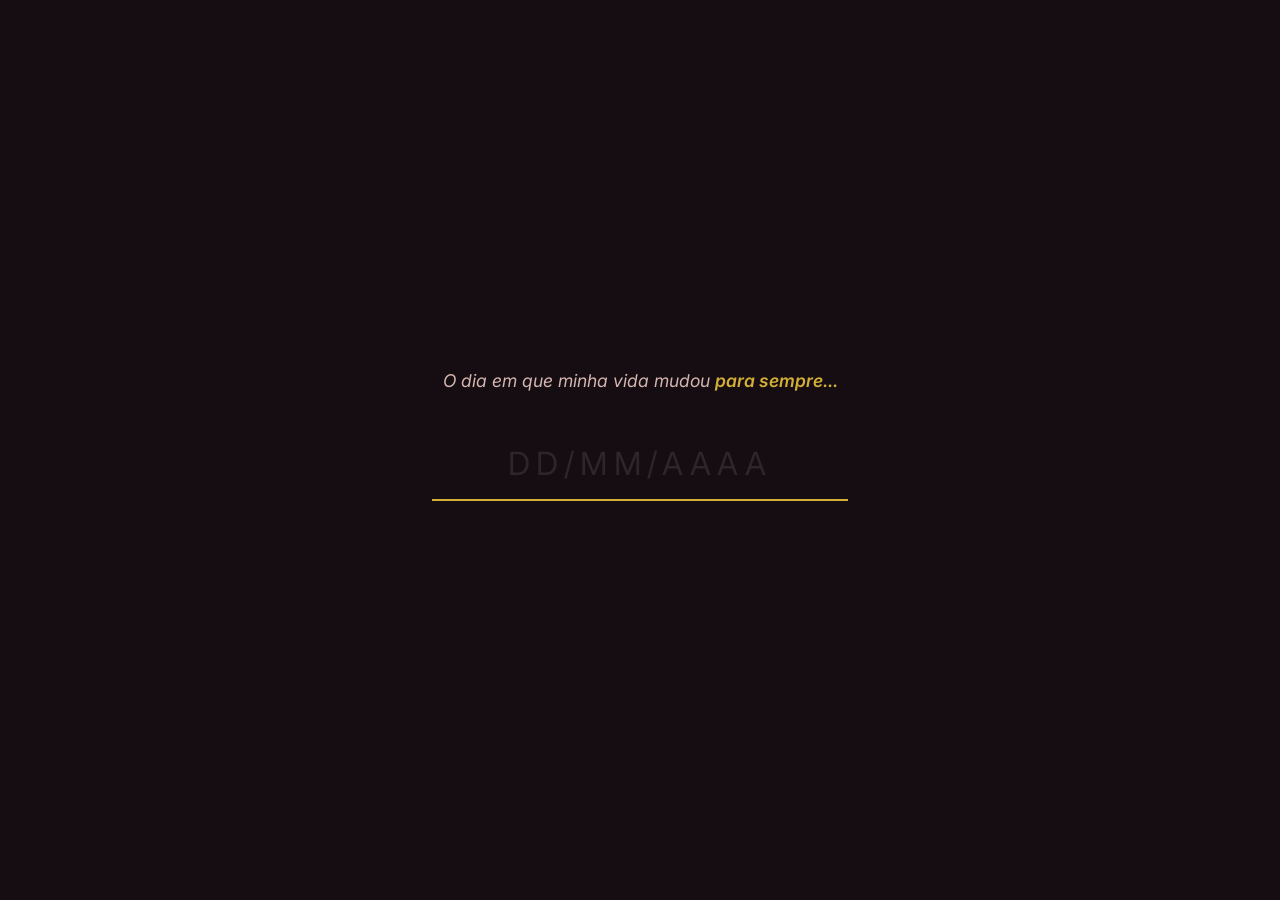
<file: isabella/index.html>
<!DOCTYPE html>
<html lang="pt-BR">

<head>
    <meta charset="UTF-8">
    <meta name="viewport" content="width=device-width, initial-scale=1.0">
    <title>Para Isabella</title>
    <link rel="icon" href="data:image/svg+xml,<svg xmlns='http://www.w3.org/2000/svg' viewBox='0 0 24 24' fill='white'><path d='M12 21.35l-1.45-1.32C5.4 15.36 2 12.28 2 8.5 2 5.42 4.42 3 7.5 3c1.74 0 3.41.81 4.5 2.09C13.09 3.81 14.76 3 16.5 3 19.58 3 22 5.42 22 8.5c0 3.78-3.4 6.86-8.55 11.54L12 21.35z'/></svg>">
    
    <!-- Fonts -->
    <link rel="preconnect" href="https://fonts.googleapis.com">
    <link rel="preconnect" href="https://fonts.gstatic.com" crossorigin>
    <link
        href="https://fonts.googleapis.com/css2?family=Inter:wght@300;400;500;600&family=Playfair+Display:ital,wght@0,400;0,600;1,400&display=swap"
        rel="stylesheet">

    <!-- CSS -->
    <link rel="stylesheet" href="css/main.css">
    <link rel="stylesheet" href="css/background.css">
    <link rel="stylesheet" href="css/lockscreen.css">
    <link rel="stylesheet" href="css/sections.css">
    <link rel="stylesheet" href="css/audio.css">
    <link rel="stylesheet" href="css/timeline.css">
</head>

<body>
    <!-- Áudio de Fundo Global -->
    <audio id="bg-music" src="assets/audio/Coisas De Quem Ama - Jorge & Mateus.mp3" preload="auto"></audio>

    <!-- Áudio Auxiliar (Para os trechos do Spotify) -->
    <audio id="card-music" src="" preload="auto"></audio>

    <!-- Global Music Player -->
    <div id="global-player" class="hidden">
        <div class="player-info">
            <div class="player-cover" id="cover-art"></div>
            <div class="player-text">
                <div class="player-title-wrap">
                    <div class="player-title" id="track-title">Carregando...</div>
                </div>
                <div class="player-artist-wrap">
                    <div class="player-artist" id="track-artist"></div>
                </div>
            </div>
        </div>
        <div class="player-controls">
            <button id="btn-prev" class="player-btn">
                <svg width="24" height="24" viewBox="0 0 24 24" fill="none" stroke="currentColor" stroke-width="2"
                    stroke-linecap="round" stroke-linejoin="round">
                    <polygon points="19 20 9 12 19 4 19 20"></polygon>
                    <line x1="5" y1="19" x2="5" y2="5"></line>
                </svg>
            </button>
            <button id="btn-playpause" class="player-btn play-btn">
                <svg width="24" height="24" viewBox="0 0 24 24" fill="none" stroke="currentColor" stroke-width="2"
                    stroke-linecap="round" stroke-linejoin="round">
                    <polygon points="5 3 19 12 5 21 5 3"></polygon>
                </svg>
            </button>
            <button id="btn-next" class="player-btn">
                <svg width="24" height="24" viewBox="0 0 24 24" fill="none" stroke="currentColor" stroke-width="2"
                    stroke-linecap="round" stroke-linejoin="round">
                    <polygon points="5 4 15 12 5 20 5 4"></polygon>
                    <line x1="19" y1="5" x2="19" y2="19"></line>
                </svg>
            </button>
            <input type="range" id="volume-slider" min="0" max="1" step="0.01" value="1">
        </div>
    </div>

    <!-- Background Imersivo -->
    <div id="ambient-bg">
        <div class="blob blob-1"></div>
        <div class="blob blob-2"></div>
        <div class="blob blob-3"></div>
        <div class="noise-overlay"></div>
    </div>

    <!-- Lockscreen -->
    <div id="lockscreen" class="active">
        <div class="lockscreen-content">
            <p class="lock-hint">O dia em que minha vida mudou <span class="highlight-gold">para sempre...</span></p>
            <div class="input-group">
                <input type="text" id="password-input" placeholder="DD/MM/AAAA" maxlength="10" autocomplete="off">
                <div class="error-msg" id="error-msg">Tente novamente, meu amor.</div>
            </div>
        </div>
    </div>

    <!-- Experiência Principal -->
    <main id="experience" class="hidden">

        <!-- Seção 1: Typewriter / Hero -->
        <section class="section-hero" id="section-hero">
            <div class="hero-layout">
                <!-- Lado esquerdo: texto digitado -->
                <div class="hero-text-side">
                    <div class="hero-typewriter">
                        <h1 id="typewriter-text" class="hero-h1"></h1><span class="cursor">|</span>
                    </div>
                </div>
                <!-- Lado direito: imagem conceitual solta -->
                <div class="hero-image-side">
                    <img src="assets/conceitual.png" alt="Nós dois" class="hero-conceitual">
                </div>
            </div>
            <div class="scroll-indicator">
                <span>Deslize suavemente</span>
                <div class="mouse"></div>
            </div>
        </section>

        <!-- Seção 2: O Encontro (Programador & Advogada) -->
        <section class="section-block" id="section-meeting">
            <!-- Imagem de fundo das profissões -->
            <img src="assets/profissoes.png" alt="" class="meeting-bg-art" aria-hidden="true">
            <div class="container">
                <div class="reveal-up">
                    <h2 class="serif-title">Mundos Diferentes</h2>
                    <p>A gente vive em mundos bem diferentes: eu escrevendo códigos e você interpretando leis. Dois
                        mundos que, na teoria, não tinham nada a ver, mas que na prática se encaixaram perfeitamente.
                        Quem diria que um programador e uma advogada poderiam se conectar tanto? </p>
                </div>
            </div>
        </section>



        <!-- Seção 3: Intro Timeline -->
        <section class="section-timeline-intro" id="section-timeline-intro">
            <div class="tl-intro-content reveal-up">
                <p class="tl-label">nossa história</p>
                <h2 class="tl-intro-title">Desde <span class="gold">10 de Abril</span></h2>
                <p class="tl-intro-sub">O dia em que tudo mudou.<br>Cada memória aqui é um pedaço do que
                    construímos juntos.</p>
                <div class="tl-intro-line"></div>
            </div>
        </section>

        <!-- Seção 4: Timeline de Memórias -->
        <section class="section-timeline" id="section-timeline">
            <!-- Linha CSS central — cresce via scaleY no scroll -->
            <div class="tl-line-track">
                <div id="tl-line-fill"></div>
                <div id="tl-dot-css"></div>
            </div>

            <!-- Cards das memórias -->
            <div class="tl-cards-track" id="tl-cards">

                <!-- 0: 10 · Abril · 2025 [L] -->
                <div class="tl-item tl-left tl-entry" data-index="0">
                    <div class="tl-node">
                        <div class="tl-node-dot"></div>
                    </div>
                    <div class="polaroid-wrap">
                        <div class="polaroid">
                            <div class="polaroid-front">
                                <img src="assets/timeline/10.04%20-%20Sexta%20-%20Porks.jpeg" alt="Porks, 10 de abril"
                                    class="polaroid-img">
                                <p class="polaroid-caption">Porks, 10 de abril</p>
                            </div>
                            <div class="polaroid-back">
                                <p class="polaroid-back-text">Ainda bem que eu fui 💛</p>
                            </div>
                        </div>
                        <div class="tl-text-block">
                            <span class="tl-date">10 · Abril · 2025</span>
                            <h3 class="tl-title">O Primeiro Sim</h3>
                            <p class="tl-desc">A seu convite, nossa primeira saída fora do trabalho, logo em um bar de
                                rock, o
                                nosso primeiro beijo, e uma conversa na praça às 4 da manhã. Foi o dia em que tudo
                                começou.</p>
                        </div>
                    </div>
                </div>

                <!-- 1: 11 · Abril · 2025 [R] -->
                <div class="tl-item tl-right tl-entry" data-index="1">
                    <div class="tl-node">
                        <div class="tl-node-dot"></div>
                    </div>
                    <div class="polaroid-wrap">
                        <div class="tl-text-block">
                            <span class="tl-date">11 · Abril · 2025</span>
                            <h3 class="tl-title">Vôlei e Pastel</h3>
                            <p class="tl-desc">No dia seguinte, fomos para o vôlei da firma. Depois do vôlei, um pastel
                                e um açaí. Já estávamos combinando o
                                próximo encontro antes de terminar esse.</p>
                        </div>
                        <div class="polaroid">
                            <div class="polaroid-front">
                                <img src="assets/timeline/11.04%20-%20S%C3%A1bado%20-%20Pastel.jpeg" alt="Pastel juntos"
                                    class="polaroid-img">
                                <p class="polaroid-caption">Comendo pastel juntos</p>
                            </div>
                            <div class="polaroid-back">
                                <p class="polaroid-back-text">Esse networking rendeu 🏐</p>
                            </div>
                        </div>
                    </div>
                </div>

                <!-- 2: 12 · Abril · 2025 [L] -->
                <div class="tl-item tl-left tl-entry" data-index="2">
                    <div class="tl-node">
                        <div class="tl-node-dot"></div>
                    </div>
                    <div class="polaroid-wrap">
                        <div class="polaroid">
                            <div class="polaroid-front">
                                <img src="assets/timeline/12.04%20-%20Domingo%20-%20Cinema.jpeg" alt="Cinema"
                                    class="polaroid-img">
                                <p class="polaroid-caption">Cinema</p>
                            </div>
                            <div class="polaroid-back">
                                <p class="polaroid-back-text">Nós estávamos bem nervosos</p>
                            </div>
                        </div>
                        <div class="tl-text-block">
                            <span class="tl-date">12 · Abril · 2025</span>
                            <h3 class="tl-title">Devoradores de Estrela</h3>
                            <p class="tl-desc">Nosso primeiro cinema juntos. Você estava linda como sempre.</p>
                        </div>
                    </div>
                </div>

                <!-- 3: 12 · Abril · 2025 [R] -->
                <div class="tl-item tl-right tl-entry" data-index="3">
                    <div class="tl-node">
                        <div class="tl-node-dot"></div>
                    </div>
                    <div class="polaroid-wrap">
                        <div class="tl-text-block">
                            <span class="tl-date">12 · Abril · 2025</span>
                            <h3 class="tl-title">A Praça de Madrugada</h3>
                            <p class="tl-desc">Saímos do cinema e nenhum dos dois quis ir embora. Acabamos em uma praça,
                                conversando por horas, com trabalho no dia seguinte — e não nos importamos nem um pouco.
                            </p>
                        </div>
                        <div class="polaroid">
                            <div class="polaroid-front">
                                <img src="assets/timeline/12.04%20-%20Domingo%20-%20Pra%C3%A7a.jpeg"
                                    alt="Praça, depois do cinema" class="polaroid-img">
                                <p class="polaroid-caption">Praça, depois do cinema</p>
                            </div>
                            <div class="polaroid-back">
                                <p class="polaroid-back-text">Ainda lembro daquele milk-shake 🍦</p>
                            </div>
                        </div>
                    </div>
                </div>

                <!-- 4: 15 · Abril · 2025 — sem foto -->
                <div class="tl-item tl-left tl-entry" data-index="4">
                    <div class="tl-node">
                        <div class="tl-node-dot"></div>
                    </div>
                    <div class="polaroid-wrap text-only-wrap">
                        <div class="tl-text-card-inner">
                            <span class="tl-date">15 · Abril · 2025</span>
                            <p class="tl-text-card-quote">Não temos nenhuma foto desse dia — mas ele ficou pra sempre
                                marcado em nossa memória. Depois da viagem para Goiânia, ficamos só ouvindo música,
                                conversando,
                                presentes... Foi um dia definitivo para a gente.</p>
                        </div>
                    </div>
                </div>

                <!-- 5: 18 · Abril · 2025 [R] -->
                <div class="tl-item tl-right tl-entry" data-index="5">
                    <div class="tl-node">
                        <div class="tl-node-dot"></div>
                    </div>
                    <div class="polaroid-wrap">
                        <div class="tl-text-block">
                            <span class="tl-date">18 · Abril · 2025</span>
                            <h3 class="tl-title">O Pagode</h3>
                            <p class="tl-desc">Você conhecia todas as músicas, todas as coreografias. Eu só conseguia
                                olhar sem acreditar que essa pessoa existia.</p>
                        </div>
                        <div class="polaroid">
                            <div class="polaroid-front">
                                <img src="assets/timeline/18.04%20-%20S%C3%A1bado%20-%20Pagode.jpeg" alt="Pagode juntos"
                                    class="polaroid-img">
                                <p class="polaroid-caption">Pagode juntos</p>
                            </div>
                            <div class="polaroid-back">
                                <p class="polaroid-back-text">Essa ainda foi pro CF...</p>
                            </div>
                        </div>
                    </div>
                </div>

                <!-- 6: 18 · Abril · 2025 [L] -->
                <div class="tl-item tl-left tl-entry" data-index="6">
                    <div class="tl-node">
                        <div class="tl-node-dot"></div>
                    </div>
                    <div class="polaroid-wrap">
                        <div class="polaroid">
                            <div class="polaroid-front">
                                <img src="assets/timeline/18.04%20-%20S%C3%A1bado%20-%20Casa.jpeg" alt="Em casa"
                                    class="polaroid-img">
                                <p class="polaroid-caption">Em casa</p>
                            </div>
                            <div class="polaroid-back">
                                <p class="polaroid-back-text">Minha foto favorita nossa. 📸</p>
                            </div>
                        </div>
                        <div class="tl-text-block">
                            <span class="tl-date">18 · Abril · 2025</span>
                            <h3 class="tl-title">Em Casa</h3>
                            <p class="tl-desc">Depois do pagode, fomos à sua casa. Conheci a Elisângela, sua mãe — e o
                                Tobias, o cachorrinho da Eloísa.</p>
                        </div>
                    </div>
                </div>

                <!-- 7: 18 · Abril · 2025 [R] -->
                <div class="tl-item tl-right tl-entry" data-index="7">
                    <div class="tl-node">
                        <div class="tl-node-dot"></div>
                    </div>
                    <div class="polaroid-wrap">
                        <div class="tl-text-block">
                            <span class="tl-date">18 · Abril · 2025</span>
                            <h3 class="tl-title">De Volta ao Porks</h3>
                            <p class="tl-desc">Ao final de um dia que parecia valer por vários, voltamos ao Porks. Foi
                                onde tiramos essa foto — uma das suas favoritas.</p>
                        </div>
                        <div class="polaroid">
                            <div class="polaroid-front">
                                <img src="assets/timeline/18.04%20-%20S%C3%A1bado%20-%20Porks.jpeg"
                                    alt="De volta ao Porks" class="polaroid-img">
                                <p class="polaroid-caption">De volta ao Porks</p>
                            </div>
                            <div class="polaroid-back">
                                <p class="polaroid-back-text">Te ouvir cantar todas as músicas de rock logo depois do
                                    pagode foi surreal. </p>
                            </div>
                        </div>
                    </div>
                </div>

                <!-- 8: 19 · Abril · 2025 [L] -->
                <div class="tl-item tl-left tl-entry" data-index="8">
                    <div class="tl-node">
                        <div class="tl-node-dot"></div>
                    </div>
                    <div class="polaroid-wrap">
                        <div class="polaroid">
                            <div class="polaroid-front">
                                <img src="assets/timeline/19.04%20-%20Domingo%20-%20Reconhecimento.jpeg"
                                    alt="Domingo juntos" class="polaroid-img">
                                <p class="polaroid-caption">Domingo juntos</p>
                            </div>
                            <div class="polaroid-back">
                                <p class="polaroid-back-text">Viveria todos os dias assim, facilmente.</p>
                            </div>
                        </div>
                        <div class="tl-text-block">
                            <span class="tl-date">19 · Abril · 2025</span>
                            <h3 class="tl-title">Domingo em Família</h3>
                            <p class="tl-desc">Você me chamou para almoçar. Cozinhamos juntos e passamos o dia inteiro
                                assistindo filmes e séries. Um domingo simples e absolutamente perfeito.</p>
                        </div>
                    </div>
                </div>

                <!-- 9: 20 · Abril · 2025 [R] -->
                <div class="tl-item tl-right tl-entry" data-index="9">
                    <div class="tl-node">
                        <div class="tl-node-dot"></div>
                    </div>
                    <div class="polaroid-wrap">
                        <div class="tl-text-block">
                            <span class="tl-date">20 · Abril · 2025</span>
                            <h3 class="tl-title">Casa Vêneto</h3>
                            <p class="tl-desc">Um date romântico em um restaurante italiano. A comida, a luz, o ambiente
                                — tudo estava perfeito. Especialmente a companhia.</p>
                        </div>
                        <div class="polaroid">
                            <div class="polaroid-front">
                                <img src="assets/timeline/20.04%20-%20Segunda%20-%20Macarr%C3%A3o.jpeg"
                                    alt="Restaurante italiano" class="polaroid-img">
                                <p class="polaroid-caption">Restaurante italiano</p>
                            </div>
                            <div class="polaroid-back">
                                <p class="polaroid-back-text">🤌🤌🤌</p>
                            </div>
                        </div>
                    </div>
                </div>

                <!-- 10: 20 · Abril · 2025 [L] -->
                <div class="tl-item tl-left tl-entry" data-index="10">
                    <div class="tl-node">
                        <div class="tl-node-dot"></div>
                    </div>
                    <div class="polaroid-wrap">
                        <div class="polaroid">
                            <div class="polaroid-front">
                                <img src="assets/timeline/20.04%20-%20Segunda%20-%20Carro.jpeg" alt="No carro"
                                    class="polaroid-img">
                                <p class="polaroid-caption">No carro</p>
                            </div>
                            <div class="polaroid-back">
                                <p class="polaroid-back-text">Minha foto favorita sua 🤍</p>
                            </div>
                        </div>
                        <div class="tl-text-block">
                            <span class="tl-date">20 · Abril · 2025</span>
                            <h3 class="tl-title">Sem Querer Ir Embora</h3>
                            <p class="tl-desc">Saímos do restaurante e nenhum dos dois quis partir. Ficamos no carro,
                                novamente com
                                músicas e conversas... Nesse dia, eu eu tirei essa foto. É a minha favorita sua.</p>
                        </div>
                    </div>
                </div>

                <!-- 11: 20 · Abril · 2025 [R] -->
                <div class="tl-item tl-right tl-entry" data-index="11">
                    <div class="tl-node">
                        <div class="tl-node-dot"></div>
                    </div>
                    <div class="polaroid-wrap">
                        <div class="tl-text-block">
                            <span class="tl-date">20 · Abril · 2025</span>
                            <h3 class="tl-title">De Moto à Noite</h3>
                            <p class="tl-desc">No mesmo dia, ainda nos recusando ir embora, demos uma volta de moto sem
                                rumo
                                pela noite.
                                Acabamos visitando um de nossos sonhos juntos.</p>
                        </div>
                        <div class="polaroid">
                            <div class="polaroid-front">
                                <img src="assets/timeline/20.04%20-%20Segunda%20-%20Vista%20Bela.jpeg" alt="Vista bela"
                                    class="polaroid-img">
                                <p class="polaroid-caption">Vista bela</p>
                            </div>
                            <div class="polaroid-back">
                                <p class="polaroid-back-text">Um dia moraremos por aqui</p>
                            </div>
                        </div>
                    </div>
                </div>

                <!-- 12: 20 · Abril · 2025 [L] -->
                <div class="tl-item tl-left tl-entry" data-index="12">
                    <div class="tl-node">
                        <div class="tl-node-dot"></div>
                    </div>
                    <div class="polaroid-wrap">
                        <div class="polaroid">
                            <div class="polaroid-front">
                                <img src="assets/timeline/20.04%20-%20Segunda%20-%20Pa%C3%A7o.jpeg" alt="Nosso trabalho"
                                    class="polaroid-img">
                                <p class="polaroid-caption">Nosso trabalho</p>
                            </div>
                            <div class="polaroid-back">
                                <p class="polaroid-back-text">Você ainda tá me devendo um passeio de moto, com você
                                    dirigindo...</p>
                            </div>
                        </div>
                        <div class="tl-text-block">
                            <span class="tl-date">20 · Abril · 2025</span>
                            <h3 class="tl-title">De Volta ao Início</h3>
                            <p class="tl-desc">No mesmo passeio de moto, visitamos onde tudo começou: nosso trabalho.
                                Onde nos olhamos pela primeira vez. Foi o dia em que tiramos essa foto icônica.</p>
                        </div>
                    </div>
                </div>

                <!-- 13: 21 · Abril · 2025 [R] -->
                <div class="tl-item tl-right tl-entry" data-index="13">
                    <div class="tl-node">
                        <div class="tl-node-dot"></div>
                    </div>
                    <div class="polaroid-wrap">
                        <div class="tl-text-block">
                            <span class="tl-date">21 · Abril · 2025</span>
                            <h3 class="tl-title">Rios de Sangue</h3>
                            <p class="tl-desc">A intenção era assistir o filme, mas na prática, só atrapalhamos o outro
                                casal da sessão, de tanto falar. Nesse
                                dia, mais cedo, você me convidou para ir a Barreiras conhecer sua cidade e sua família,
                                uma ideia ambiciosa.</p>
                        </div>
                        <div class="polaroid">
                            <div class="polaroid-front">
                                <img src="assets/timeline/21.04%20-%20Ter%C3%A7a%20-%20Rios%20de%20Sangue.jpeg"
                                    alt="Cinema em casa" class="polaroid-img">
                                <p class="polaroid-caption">Cinema em casa</p>
                            </div>
                            <div class="polaroid-back">
                                <p class="polaroid-back-text">Filme nota zero, mas valeu a pena</p>
                            </div>
                        </div>
                    </div>
                </div>

                <!-- 14: 23 · Abril · 2025 [L] -->
                <div class="tl-item tl-left tl-entry" data-index="14">
                    <div class="tl-node">
                        <div class="tl-node-dot"></div>
                    </div>
                    <div class="polaroid-wrap">
                        <div class="polaroid">
                            <div class="polaroid-front">
                                <img src="assets/timeline/23.04%20-%20Quinta%20-%20Liga%C3%A7%C3%A3o.jpeg"
                                    alt="A ligação" class="polaroid-img">
                                <p class="polaroid-caption">O desabafo da Larissa</p>
                            </div>
                            <div class="polaroid-back">
                                <p class="polaroid-back-text">Todo mundo te ama. Com razão 🤍</p>
                            </div>
                        </div>
                        <div class="tl-text-block">
                            <span class="tl-date">23 · Abril · 2025</span>
                            <h3 class="tl-title">Burger King</h3>
                            <p class="tl-desc">Saímos para comer no BK e você ficou vários minutos ao telefone com a sua
                                família e com a Larissa.
                                Eu fiquei só ouvindo — e percebi o quão querida você é por todo mundo.</p>
                        </div>
                    </div>
                </div>

                <!-- 15: 26 · Abril · 2025 — sem foto -->
                <div class="tl-item tl-right tl-entry" data-index="15">
                    <div class="tl-node">
                        <div class="tl-node-dot"></div>
                    </div>
                    <div class="polaroid-wrap text-only-wrap">
                        <div class="tl-text-card-inner">
                            <span class="tl-date">26 · Abril · 2025</span>
                            <p class="tl-text-card-quote">Não tiramos fotos, mas nesse dia, você veio à minha casa pela
                                primeira vez — e foi a primeira
                                pessoa
                                a entrar assim. Conheceu minha família. Todos te adoraram. Como não poderia ser
                                diferente.
                            </p>
                        </div>
                    </div>
                </div>

                <!-- 16: 28 · Abril · 2025 [L] -->
                <div class="tl-item tl-left tl-entry" data-index="16">
                    <div class="tl-node">
                        <div class="tl-node-dot"></div>
                    </div>
                    <div class="polaroid-wrap">
                        <div class="polaroid">
                            <div class="polaroid-front">
                                <img src="assets/timeline/28.04%20-%20Ter%C3%A7a%20-%20Preparativos%20Viagem.jpeg"
                                    alt="Preparativos" class="polaroid-img">
                                <p class="polaroid-caption">Preparativos</p>
                            </div>
                            <div class="polaroid-back">
                                <p class="polaroid-back-text">Te ver feliz nesse dia foi muito contagiante</p>
                            </div>
                        </div>
                        <div class="tl-text-block">
                            <span class="tl-date">28 · Abril · 2025</span>
                            <h3 class="tl-title">A Viagem Se Aproxima</h3>
                            <p class="tl-desc">Fomos ao shopping fazer as compras para a viagem. Tirei essa foto
                                enquanto te
                                esperava provar os vestidos.</p>
                        </div>
                    </div>
                </div>

                <!-- 17: 30 · Abril · 2025 [R] -->
                <div class="tl-item tl-right tl-entry" data-index="17">
                    <div class="tl-node">
                        <div class="tl-node-dot"></div>
                    </div>
                    <div class="polaroid-wrap">
                        <div class="tl-text-block">
                            <span class="tl-date">30 · Abril · 2025</span>
                            <h3 class="tl-title">A Viagem</h3>
                            <p class="tl-desc">Chegamos a Goiânia e passamos algumas horas no shopping esperando. Foi
                                quando pegamos a Pantera Cor-de-Rosa, de primeira!!!</p>
                        </div>
                        <div class="polaroid">
                            <div class="polaroid-front">
                                <img src="assets/timeline/30.04%20-%20Quinta%20-%20Shopping%20GYN.jpeg"
                                    alt="Shopping GYN" class="polaroid-img">
                                <p class="polaroid-caption">Shopping GYN</p>
                            </div>
                            <div class="polaroid-back">
                                <p class="polaroid-back-text">A sobrinha daquela senhora provavelmente continua sem um
                                    ursinho até hoje</p>
                            </div>
                        </div>
                    </div>
                </div>

                <!-- 18: 30 · Abril · 2025 [L] -->
                <div class="tl-item tl-left tl-entry" data-index="18">
                    <div class="tl-node">
                        <div class="tl-node-dot"></div>
                    </div>
                    <div class="polaroid-wrap">
                        <div class="polaroid">
                            <div class="polaroid-front">
                                <img src="assets/timeline/30.04%20-%20Quinta%20-%20Foto%20%C3%94nibus.jpeg"
                                    alt="No ônibus" class="polaroid-img">
                                <p class="polaroid-caption">No ônibus</p>
                            </div>
                            <div class="polaroid-back">
                                <p class="polaroid-back-text">Só faltou não existir aquela divisória no meio dos
                                    assentos</p>
                            </div>
                        </div>
                        <div class="tl-text-block">
                            <span class="tl-date">30 · Abril · 2025</span>
                            <h3 class="tl-title">No Onibus</h3>
                            <p class="tl-desc">Já no ônibus, a caminho de Barreiras Bahia. Essa foi nossa primeira foto
                                postada
                                publicamente — juntos e felizes, sem precisar esconder mais nada.</p>
                        </div>
                    </div>
                </div>

                <!-- 19: 01 · Maio · 2025 [R] -->
                <div class="tl-item tl-right tl-entry" data-index="19">
                    <div class="tl-node">
                        <div class="tl-node-dot"></div>
                    </div>
                    <div class="polaroid-wrap">
                        <div class="tl-text-block">
                            <span class="tl-date">01 · Maio · 2025</span>
                            <h3 class="tl-title">Chácara Neves</h3>
                            <p class="tl-desc">Chegamos em Barreiras, e já fomos conhecer a famosa Chácara Neves.
                                Conheci várias pessoas bem queridas da sua família.</p>
                        </div>
                        <div class="polaroid">
                            <div class="polaroid-front">
                                <img src="assets/timeline/01.05%20-%20Sexta%20-%20Ch%C3%A1cara.jpeg" alt="Chácara Neves"
                                    class="polaroid-img">
                                <p class="polaroid-caption">Chácara Neves</p>
                            </div>
                            <div class="polaroid-back">
                                <p class="polaroid-back-text">Enfim, em Barreiras 🌿</p>
                            </div>
                        </div>
                    </div>
                </div>

                <!-- 20: 01 · Maio · 2025 [L] -->
                <div class="tl-item tl-left tl-entry" data-index="20">
                    <div class="tl-node">
                        <div class="tl-node-dot"></div>
                    </div>
                    <div class="polaroid-wrap">
                        <div class="polaroid">
                            <div class="polaroid-front">
                                <img src="assets/timeline/01.05%20-%20Sexta%20-%20Rio%20Grande.jpeg" alt="Rio Grande"
                                    class="polaroid-img">
                                <p class="polaroid-caption">Rio Grande</p>
                            </div>
                            <div class="polaroid-back">
                                <p class="polaroid-back-text">Agora também faz parte da minha história</p>
                            </div>
                        </div>
                        <div class="tl-text-block">
                            <span class="tl-date">01 · Maio · 2025</span>
                            <h3 class="tl-title">Rio Grande</h3>
                            <p class="tl-desc">Ainda na chácara, você me levou para tomar banho (rs) no Rio Grande. Foi
                                incrível ver pessoalmente um lugar que eu ouvi tantas histórias.</p>
                        </div>
                    </div>
                </div>

                <!-- 21: 01 · Maio · 2025 [R] -->
                <div class="tl-item tl-right tl-entry" data-index="21">
                    <div class="tl-node">
                        <div class="tl-node-dot"></div>
                    </div>
                    <div class="polaroid-wrap">
                        <div class="tl-text-block">
                            <span class="tl-date">01 · Maio · 2025</span>
                            <h3 class="tl-title">Pagode em Barreiras</h3>
                            <p class="tl-desc">À noite, fomos a um pagode para conhecer a cultura de Barreiras. Já com
                                uma expectativa bem alta.</p>
                        </div>
                        <div class="polaroid">
                            <div class="polaroid-front">
                                <img src="assets/timeline/01.05%20-%20Sexta%20-%20Pagode.jpeg" alt="Pagode em Barreiras"
                                    class="polaroid-img">
                                <p class="polaroid-caption">Pagode em Barreiras</p>
                            </div>
                            <div class="polaroid-back">
                                <p class="polaroid-back-text">Tive que colocar essa também...</p>
                            </div>
                        </div>
                    </div>
                </div>

                <!-- 22: 01 · Maio · 2025 [L] -->
                <div class="tl-item tl-left tl-entry" data-index="22">
                    <div class="tl-node">
                        <div class="tl-node-dot"></div>
                    </div>
                    <div class="polaroid-wrap">
                        <div class="polaroid">
                            <div class="polaroid-front">
                                <img src="assets/timeline/01.05%20-%20Sexta%20-%20Ela.jpeg" alt="Ela, no pagode"
                                    class="polaroid-img">
                                <p class="polaroid-caption">Ela, no pagode</p>
                            </div>
                            <div class="polaroid-back">
                                <p class="polaroid-back-text">Você tá absurdamente linda nessa foto 🤍</p>
                            </div>
                        </div>
                        <div class="tl-text-block">
                            <span class="tl-date">01 · Maio · 2025</span>
                            <h3 class="tl-title">Ela Tem o Dendê</h3>
                            <p class="tl-desc">No pagode, vi que você sabe cada letra, cada passo, cada coreografia.
                                Te ver feliz, em casa e sambando foi uma das coisas mais lindas que já presenciei.
                            </p>
                        </div>
                    </div>
                </div>

                <!-- 23: 02 · Maio · 2025 [R] -->
                <div class="tl-item tl-right tl-entry" data-index="23">
                    <div class="tl-node">
                        <div class="tl-node-dot"></div>
                    </div>
                    <div class="polaroid-wrap">
                        <div class="tl-text-block">
                            <span class="tl-date">02 · Maio · 2025</span>
                            <h3 class="tl-title">Seu Aniversário</h3>
                            <p class="tl-desc">De volta à chácara para celebrar. Você estava radiante, atenciosa com
                                todos e linda em cada detalhe. Nesse dia ficou claro que todos te amam, e com razão.</p>
                        </div>
                        <div class="polaroid">
                            <div class="polaroid-front">
                                <img src="assets/timeline/02.05%20-%20S%C3%A1bado%20-%20Anivers%C3%A1rio.png"
                                    alt="Aniversário dela" class="polaroid-img">
                                <p class="polaroid-caption">Comemoração de Aniversário</p>
                            </div>
                            <div class="polaroid-back">
                                <p class="polaroid-back-text">Aconteceu TANTA coisa nesse dia...</p>
                            </div>
                        </div>
                    </div>
                </div>

                <!-- 24: 02 · Maio · 2025 [L] -->
                <div class="tl-item tl-left tl-entry" data-index="24">
                    <div class="tl-node">
                        <div class="tl-node-dot"></div>
                    </div>
                    <div class="polaroid-wrap">
                        <div class="polaroid">
                            <div class="polaroid-front">
                                <img src="assets/timeline/02.05%20-%20S%C3%A1bado%20-%20Fam%C3%ADlia.jpeg"
                                    alt="Com a família" class="polaroid-img">
                                <p class="polaroid-caption">Com os padrinhos</p>
                            </div>
                            <div class="polaroid-back">
                                <p class="polaroid-back-text">Uma família maravilhosa, assim como você 🤍</p>
                            </div>
                        </div>
                        <div class="tl-text-block">
                            <span class="tl-date">02 · Maio · 2025</span>
                            <h3 class="tl-title">Conhecendo a Família</h3>
                            <p class="tl-desc">Em seu aniversário, conheci sua família — pessoas incríveis que levarei
                                comigo no coração.</p>
                        </div>
                    </div>
                </div>

                <!-- 25: 03 · Maio · 2025 [R] -->
                <div class="tl-item tl-right tl-entry" data-index="25">
                    <div class="tl-node">
                        <div class="tl-node-dot"></div>
                    </div>
                    <div class="polaroid-wrap">
                        <div class="tl-text-block">
                            <span class="tl-date">03 · Maio · 2025</span>
                            <h3 class="tl-title">Cuidando da Beleza</h3>
                            <p class="tl-desc">O dia de ir embora chegava. Até te esperar foi especial, simplesmente
                                porque eu estava presente.</p>
                        </div>
                        <div class="polaroid">
                            <div class="polaroid-front">
                                <img src="assets/timeline/03.05%20-%20Domingo%20-%20Progressiva.jpeg" alt="Progressiva"
                                    class="polaroid-img">
                                <p class="polaroid-caption">Progressiva</p>
                            </div>
                            <div class="polaroid-back">
                                <p class="polaroid-back-text">Índia seus cabeloss</p>
                            </div>
                        </div>
                    </div>
                </div>

                <!-- 26: 03 · Maio · 2025 [L] -->
                <div class="tl-item tl-left tl-entry" data-index="26">
                    <div class="tl-node">
                        <div class="tl-node-dot"></div>
                    </div>
                    <div class="polaroid-wrap">
                        <div class="polaroid">
                            <div class="polaroid-front">
                                <img src="assets/timeline/03.05%20-%20Domingo%20-%20Despedida%20Ch%C3%A1cara.jpeg"
                                    alt="Despedida" class="polaroid-img">
                                <p class="polaroid-caption">Despedida</p>
                            </div>
                            <div class="polaroid-back">
                                <p class="polaroid-back-text">Bela foto, né?</p>
                            </div>
                        </div>
                        <div class="tl-text-block">
                            <span class="tl-date">03 · Maio · 2025</span>
                            <h3 class="tl-title">Despedida da Chácara</h3>
                            <p class="tl-desc">Esse foi o instante de nossa despedida da Chácara Neves. Sabíamos que
                                sentiríamos saudades, e sentimos muito.</p>
                        </div>
                    </div>
                </div>

                <!-- 27: 03 · Maio · 2025 [R] -->
                <div class="tl-item tl-right tl-entry" data-index="27">
                    <div class="tl-node">
                        <div class="tl-node-dot"></div>
                    </div>
                    <div class="polaroid-wrap">
                        <div class="tl-text-block">
                            <span class="tl-date">03 · Maio · 2025</span>
                            <h3 class="tl-title">Tchau, Barreiras</h3>
                            <p class="tl-desc">Chegava a hora de ir embora. Um final de semana curto demais, mas que
                                sempre será nossa primeira viagem juntos, e será inesquecível.</p>
                        </div>
                        <div class="polaroid">
                            <div class="polaroid-front">
                                <img src="assets/timeline/03.05%20-%20Domingo%20-%20Sa%C3%ADda.jpeg" alt="A saída"
                                    class="polaroid-img">
                                <p class="polaroid-caption">A saída</p>
                            </div>
                            <div class="polaroid-back">
                                <p class="polaroid-back-text">Até breve, Barreiras 👋</p>
                            </div>
                        </div>
                    </div>
                </div>

                <!-- 28: 04 · Maio · 2025 — sem foto -->
                <div class="tl-item tl-left tl-entry" data-index="28">
                    <div class="tl-node">
                        <div class="tl-node-dot"></div>
                    </div>
                    <div class="polaroid-wrap text-only-wrap">
                        <div class="tl-text-card-inner">
                            <span class="tl-date">04 · Maio · 2025</span>
                            <p class="tl-text-card-quote">Ainda na estrada, comemoramos enfim seu verdadeiro
                                aniversário. Em toda
                                aquela correria de chegar, trabalhar e sair, eu pude estar ao lado da pessoa mais
                                incrível do
                                mundo no
                                dia mais especial do ano dela, em todos os momentos.</p>
                        </div>
                    </div>
                </div>

                <!-- 29: 07 · Maio · 2025 [R] -->
                <div class="tl-item tl-right tl-entry tl-last" data-index="29">
                    <div class="tl-node">
                        <div class="tl-node-dot tl-node-final"></div>
                    </div>
                    <div class="polaroid-wrap">
                        <div class="tl-text-block">
                            <span class="tl-date">07 · Maio · 2025</span>
                            <h3 class="tl-title">De Volta à Rotina</h3>
                            <p class="tl-desc">Voltamos à rotina, mas juntos, transformados, sabendo que agora temos um
                                ao outro sempre que precisarmos. E isso é muito gratificante.</p>
                        </div>
                        <div class="polaroid">
                            <div class="polaroid-front">
                                <img src="assets/timeline/07.05%20-%20Quinta%20-%20Trabalho.jpeg" alt="No trabalho"
                                    class="polaroid-img">
                                <p class="polaroid-caption">No trabalho</p>
                            </div>
                            <div class="polaroid-back">
                                <p class="polaroid-back-text">Tenho muita sorte em poder compartilhar todos os dias com
                                    você
                                    🤍</p>
                            </div>
                        </div>
                    </div>
                </div>

            </div><!-- /tl-cards-track -->
        </section>


        <!-- Seção 5: Escrito nas Estrelas (APOD 10 de abril de 2026) -->
        <section class="section-stars" id="section-stars">
            <div class="stars-inner">

                <!-- Badge NASA -->
                <div class="stars-badge stars-anim" style="--delay:0ms">
                    <svg class="stars-badge-icon" viewBox="0 0 24 24" fill="none" stroke="currentColor"
                        stroke-width="1.5" aria-hidden="true">
                        <circle cx="12" cy="12" r="10" />
                        <path d="M12 2 L12 5 M12 19 L12 22 M2 12 L5 M19 12 L22 12" />
                        <circle cx="12" cy="12" r="3" fill="currentColor" stroke="none" />
                    </svg>
                    <span>NASA · Astronomy Picture of the Day</span>
                </div>

                <!-- Data -->
                <p class="stars-eyebrow stars-anim" style="--delay:100ms">10 de Abril de 2026</p>

                <!-- Título -->
                <h2 class="stars-title stars-anim" style="--delay:200ms">Escrito nas Estrelas</h2>

                <!-- Linha decorativa -->
                <div class="stars-divider stars-anim" aria-hidden="true" style="--delay:300ms"></div>

                <!-- Texto -->
                <p class="stars-desc stars-anim" style="--delay:400ms">
                    Justamente no nosso dia,<br>
                    o universo escolheu postar isto na APOD da NASA
                </p>
                <p class="stars-desc stars-desc--italic stars-anim" style="--delay:500ms">
                    duas galáxias colidindo, a 60 milhões de anos-luz,<br>
                    formando a silhueta de um coração.
                </p>

                <!-- Foto da APOD -->
                <div class="stars-photo-wrap stars-anim" style="--delay:650ms">
                    <img src="assets/10thApril2026.jpg" alt="The Antennae Galaxies — NASA APOD 10 de abril de 2026"
                        class="stars-photo">
                </div>

                <p class="stars-desc stars-desc--italic stars-anim" style="--delay:500ms">
                    Mais um sinal do universo...
                </p>

            </div>
        </section>


        <!-- Seção: Spotify Lyrics (Trilha Sonora) -->
        <section class="section-spotify" id="section-spotify">
            <div class="container">
                <h2 class="serif-title text-center reveal-up">Uma música inesquecível</h2>

                <div class="lyrics-container">
                    <!-- Card Spotify Idêntico -->
                    <div class="spotify-card reveal-up">
                        <div class="spotify-header">
                            <div class="spotify-album-cover">
                                <img src="assets/Capa.png" alt="Capa" style="width: 100%; height: 100%; object-fit: cover; border-radius: inherit;">
                            </div>
                            <div class="spotify-track-info">
                                <span class="spotify-song">Pra você acreditar</span>
                                <span class="spotify-artist">Música · Ferrugem</span>
                            </div>
                        </div>
                        <div class="spotify-lyrics">
                            O que eu não faria pra esse amor vencer?<br>
                            Que louco eu seria de perder você?<br>
                            Sem o seu carinho eu não sou ninguém<br>
                            Você me faz tão bem, você me faz tão bem
                        </div>
                        <div class="spotify-footer">
                            <svg class="spotify-logo" viewBox="0 0 24 24" width="24" height="24" fill="currentColor">
                                <path
                                    d="M12 2C6.48 2 2 6.48 2 12s4.48 10 10 10 10-4.48 10-10S17.52 2 12 2zm4.6 14.6c-.2.3-.6.4-.9.2-2.5-1.5-5.7-1.8-9.4-1-.3.1-.7-.1-.8-.4-.1-.3.1-.7.4-.8 4.1-.9 7.7-.5 10.5 1.2.3.2.4.6.2.8zm1.3-2.9c-.3.4-.8.5-1.2.2-2.9-1.8-7.3-2.3-10.7-1.3-.4.1-.9-.1-1.1-.6-.1-.4.1-.9.6-1.1 3.9-1.2 8.7-.6 12 1.4.4.3.5.8.4 1.4zm.1-3c-3.4-2-9-2.2-12.2-1.2-.6.2-1.2-.1-1.4-.7-.2-.6.1-1.2.7-1.4 3.8-1.2 10-1 14 1.4.5.3.7.9.4 1.5-.3.5-1 .7-1.5.4z" />
                            </svg>
                        </div>
                        <div class="play-indicator"></div>
                    </div>
                </div>
            </div>
        </section>

        <!-- Outro -->
        <section class="section-outro" id="section-outro">
            <div class="container text-center reveal-up">
                <h2 class="serif-title">Feliz 1 mês, meu amor</h2>
                <p>Que seja apenas o primeiro de uma vida inteira.</p>
                <div class="heart-pulse">🤍</div>
            </div>
        </section>

    </main>

    <!-- Scripts -->
    <script src="js/main.js"></script>
    <script src="js/audio.js"></script>
    <script src="js/lockscreen.js"></script>
    <script src="js/typewriter.js"></script>
    <script src="js/timeline.js"></script>
    <script src="js/polaroids.js"></script>
</body>

</html>
</file>
<file: isabella/css/main.css>
/* Variáveis Globais */
:root {
    --bg-color: #150d11; /* Quase preto puxado pro vinho/café */
    --text-primary: #fdf6e3; /* Branco quente */
    --text-secondary: #d4b5b0; /* Rosa envelhecido suave */
    --glow-primary: #D4AF37; /* Champagne Gold */
    --glow-secondary: #E1A2B8; /* Rose Gold */
    
    --font-sans: 'Inter', sans-serif;
    --font-serif: 'Playfair Display', serif;
    
    --transition-fast: 0.3s cubic-bezier(0.4, 0, 0.2, 1);
    --transition-slow: 0.8s cubic-bezier(0.22, 1, 0.36, 1);
}

/* Reset e Setup Básico */
* {
    margin: 0;
    padding: 0;
    box-sizing: border-box;
}

html {
    background-color: var(--bg-color);
}

body {
    background-color: var(--bg-color);
    color: var(--text-primary);
    font-family: var(--font-sans);
    overflow-x: hidden;
    scroll-behavior: smooth;
    -webkit-font-smoothing: antialiased;
}

/* Esconder barra de rolagem mas manter funcionamento */
::-webkit-scrollbar {
    width: 8px;
}

::-webkit-scrollbar-track {
    background: var(--bg-color);
}

::-webkit-scrollbar-thumb {
    background: var(--glow-primary);
    border-radius: 4px;
}
::-webkit-scrollbar-thumb:hover {
    background: var(--glow-secondary); 
}

/* Tipografia Comum */
.serif-title {
    font-family: var(--font-serif);
    font-weight: 400;
    font-style: italic;
    color: var(--text-primary);
}

h2 {
    font-size: 2.5rem;
    margin-bottom: 1rem;
    letter-spacing: -0.02em;
}

p {
    font-size: 1.1rem;
    line-height: 1.7;
    color: var(--text-secondary);
    margin-bottom: 1.5rem;
}

.text-center { text-align: center; }
.subtitle { font-size: 1.2rem; color: var(--glow-primary); font-style: italic; }
.hint-text { font-size: 0.9rem; color: #6b7280; margin-top: -1rem; margin-bottom: 3rem; }

/* Utilitários Visuais */
.hidden {
    display: none !important;
}

.container {
    max-width: 1000px;
    margin: 0 auto;
    padding: 0 2rem;
    position: relative;
    z-index: 10;
}

/* Efeitos de Revelação via Observer */
.reveal-up {
    opacity: 0;
    transform: translateY(40px);
    transition: opacity var(--transition-slow), transform var(--transition-slow);
}
.reveal-left {
    opacity: 0;
    transform: translateX(-40px);
    transition: opacity var(--transition-slow), transform var(--transition-slow);
}
.reveal-right {
    opacity: 0;
    transform: translateX(40px);
    transition: opacity var(--transition-slow), transform var(--transition-slow);
}

.reveal-up.active, .reveal-left.active, .reveal-right.active {
    opacity: 1;
    transform: translate(0);
}

.delay-1 { transition-delay: 0.2s; }
.delay-2 { transition-delay: 0.4s; }

/* Placeholders de Imagem Glow */
.image-placeholder {
    background: rgba(255, 255, 255, 0.02);
    border: 1px solid rgba(212, 175, 55, 0.2); /* Champagne Gold suave */
    border-radius: 12px;
    display: flex;
    align-items: center;
    justify-content: center;
    color: rgba(255, 255, 255, 0.4);
    font-size: 0.9rem;
    position: relative;
    overflow: hidden;
}

.image-placeholder::after {
    content: '';
    position: absolute;
    inset: 0;
    background: linear-gradient(135deg, transparent 0%, rgba(225, 162, 184, 0.05) 50%, transparent 100%);
}

.aspect-portrait { aspect-ratio: 3/4; width: 100%; max-width: 400px; margin: 0 auto;}
.aspect-landscape { aspect-ratio: 16/9; width: 100%; }

.glow-effect {
    box-shadow: 0 0 40px rgba(212, 175, 55, 0.1);
}
</file>
<file: isabella/css/background.css>
/* Background Base */
#ambient-bg {
    position: fixed;
    top: 0;
    left: 0;
    width: 100vw;
    height: 100vh;
    z-index: 0;
    overflow: hidden;
    background-color: var(--bg-color);
    pointer-events: none;
    /* O container inteiro faz fade-in — sem conflito nos blobs */
    opacity: 0;
    animation: bgReveal 2.5s ease 0.2s forwards;
}

@keyframes bgReveal {
    to { opacity: 1; }
}

/* Overlay de Ruído para Textura Pro Max */
.noise-overlay {
    position: absolute;
    inset: 0;
    background-image: url("data:image/svg+xml,%3Csvg viewBox='0 0 200 200' xmlns='http://www.w3.org/2000/svg'%3E%3Cfilter id='noiseFilter'%3E%3CfeTurbulence type='fractalNoise' baseFrequency='0.65' numOctaves='3' stitchTiles='stitch'/%3E%3C/filter%3E%3Crect width='100%25' height='100%25' filter='url(%23noiseFilter)' opacity='0.05'/%3E%3C/svg%3E");
    z-index: 2;
    mix-blend-mode: overlay;
}

/* Blobs: só animam float, sem conflito de opacidade */
.blob {
    position: absolute;
    border-radius: 50%;
    filter: blur(80px);
    z-index: 1;
    animation: float 20s infinite alternate ease-in-out;
}

.blob-1 {
    bottom: -15%;
    left: -15%;
    width: 45vw;
    height: 45vw;
    background: radial-gradient(circle, var(--glow-primary) 0%, transparent 70%);
    opacity: 0.22;
    animation-delay: 0s;
}

.blob-2 {
    bottom: -20%;
    right: -10%;
    width: 60vw;
    height: 60vw;
    background: radial-gradient(circle, var(--glow-secondary) 0%, transparent 70%);
    opacity: 0.18;
    animation-duration: 25s;
    animation-delay: -5s;
}

.blob-3 {
    top: 40%;
    left: 30%;
    width: 40vw;
    height: 40vw;
    background: radial-gradient(circle, #521c2c 0%, transparent 70%);
    opacity: 0.28;
    animation-duration: 30s;
    animation-delay: -10s;
}

@keyframes float {
    0%   { transform: translate(0, 0) scale(1); }
    33%  { transform: translate(30px, -50px) scale(1.1); }
    66%  { transform: translate(-20px, 20px) scale(0.9); }
    100% { transform: translate(0, 0) scale(1); }
}

/* Responsividade para os blobs no mobile (luzinhas) */
@media (max-width: 768px) {
    .blob {
        filter: blur(45px); /* Menos blur para não desaparecer no mobile */
    }
    .blob-1 {
        width: 80vw;
        height: 80vw;
    }
    .blob-2 {
        width: 100vw;
        height: 100vw;
    }
    .blob-3 {
        width: 70vw;
        height: 70vw;
    }
}
</file>
<file: isabella/css/lockscreen.css>
#lockscreen {
    position: fixed;
    top: 0;
    left: 0;
    width: 100vw;
    height: 100vh;
    background-color: var(--bg-color);
    z-index: 9999;
    display: flex;
    justify-content: center;
    align-items: center;
    transition: opacity 1.5s ease, visibility 1.5s ease;
}

#lockscreen.fade-out {
    opacity: 0;
    visibility: hidden;
    transition: opacity 2s ease-in-out, visibility 2s ease-in-out;
}

.lockscreen-content {
    text-align: center;
    width: 90%;
    max-width: 480px; /* maior para a frase não vazar */
    padding: 2rem;
    z-index: 10;
    opacity: 0;
    transform: translateY(20px);
    animation: fadeInUp 1.5s ease 0.5s forwards;
}

@keyframes fadeInUp {
    to {
        opacity: 1;
        transform: translateY(0);
    }
}

.lock-hint {
    color: var(--text-secondary);
    font-size: 1.1rem;
    font-style: italic;
    /* SEM white-space: nowrap — texto pode quebrar e fica centralizado */
    line-height: 1.6;
    margin-bottom: 2rem;
}

.highlight-gold {
    color: var(--glow-primary);
    font-weight: 600;
}

.input-group {
    position: relative;
    margin-bottom: 2rem;
}

#password-input {
    width: 100%;
    background: transparent;
    border: none;
    border-bottom: 2px solid rgba(255, 255, 255, 0.2);
    padding: 1rem 0;
    color: var(--text-primary);
    font-size: 2rem;
    text-align: center;
    letter-spacing: 0.2em;
    font-family: var(--font-sans);
    transition: border-color var(--transition-fast);
    outline: none;
}

#password-input:focus {
    border-bottom-color: var(--glow-primary);
}

#password-input::placeholder {
    color: rgba(255, 255, 255, 0.1);
}

.error-msg {
    position: absolute;
    top: 100%;
    left: 0;
    width: 100%;
    text-align: center;
    color: #ef4444; /* red-500 */
    font-size: 0.9rem;
    margin-top: 0.5rem;
    opacity: 0;
    transform: translateY(-10px);
    transition: opacity 0.3s, transform 0.3s;
}

.error-msg.show {
    opacity: 1;
    transform: translateY(0);
}

/* Animação de Shake para erro */
@keyframes shake {
    0%, 100% { transform: translateX(0); }
    10%, 30%, 50%, 70%, 90% { transform: translateX(-5px); }
    20%, 40%, 60%, 80% { transform: translateX(5px); }
}

.shake {
    animation: shake 0.5s cubic-bezier(.36,.07,.19,.97) both;
}
.shake #password-input {
    border-bottom-color: #ef4444;
    color: #ef4444;
}

/* Mobile: reduz o tamanho do input para caber na tela */
@media (max-width: 520px) {
    .lockscreen-content {
        max-width: 95vw;
        padding: 1.5rem 1rem;
    }
    #password-input {
        font-size: 1.35rem;
        letter-spacing: 0.12em;
    }
    .lock-hint {
        font-size: 0.95rem;
    }
}
</file>
<file: isabella/css/sections.css>
/* HERO & TYPEWRITER */
.section-hero {
    height: 100vh;
    display: flex;
    flex-direction: column;
    justify-content: center;
    align-items: stretch;
    position: relative;
    padding: 0 var(--container-padding, 6vw);
}

/* Layout split: texto à esquerda, imagem à direita */
.hero-layout {
    display: flex;
    align-items: flex-start;
    justify-content: space-between;
    gap: 3rem;
    width: 100%;
    max-width: 980px;
    /* menor → conteúdo mais centralizado nas telas grandes */
    margin: 0 auto;
    padding-top: 5vh;
}

.hero-text-side {
    flex: 1;
    display: flex;
    align-items: flex-start;
    align-self: center;
}

.hero-typewriter {
    /* O cursor é inserido dentro do h1 via JS — esse container só precisa exibir o h1 */
    display: block;
}

/* O h1 que recebe o texto digitado */
.hero-h1 {
    font-family: var(--font-serif);
    line-height: 1.3;
    font-style: italic;
    /* Sem font-size fixo: cada trecho vai ter seu próprio estilo via span */
}

/* Estilos dos trechos do typewriter */
.hero-h1 .line-small {
    display: block;
    font-size: 1.1rem;
    font-weight: 400;
    color: rgba(255, 255, 255, 0.6);
    margin-bottom: 0.7rem;
    /* espaço moderado abaixo do título */
    letter-spacing: 0.05em;
}

/* Container de linha com altura FIXA — evita qualquer salto de layout */
.hero-h1 .names-row {
    display: flex;
    align-items: flex-end;
    /* ambos se alinham pela base inferior */
    height: 4.2rem;
    /* altura tâo fixa que não muda quando o nome aparece */
    gap: 0.4rem;
    /* espaço garantido entre "de" e "Alécio," */
}

.hero-h1 .line-connector {
    font-size: 1.4rem;
    font-weight: 400;
    color: rgba(255, 255, 255, 0.6);
    line-height: 1;
    /* impede que a altura cresça */
    padding-bottom: 0.25rem;
    /* eleva o "de/para" da base para alinhar visualmente */
    margin-right: 0.8rem;
}

.hero-h1 .line-name {
    font-size: 3rem;
    font-weight: 600;
    color: var(--glow-primary);
    text-shadow: 0 0 25px rgba(212, 175, 55, 0.25);
    line-height: 1;
}

.cursor {
    /* Tamanho e cor controlados dinamicamente pelo JS */
    display: inline;
    vertical-align: baseline;
    animation: blink 1s step-end infinite;
    margin-left: 1px;
    /* Valores iniciais (sobrescritos pelo JS) */
    font-size: 1.1rem;
    color: rgba(255, 255, 255, 0.6);
    font-style: normal;
}

@keyframes blink {

    0%,
    100% {
        opacity: 1;
    }

    50% {
        opacity: 0;
    }
}

/* Imagem conceitual solta, à direita */
.hero-image-side {
    flex: 0 0 45%;
    display: flex;
    justify-content: flex-end;
}

.hero-conceitual {
    width: 100%;
    max-width: 420px;
    max-height: 60vh;
    object-fit: contain;
    /* Aparece suavemente com fade-in quando o hero é revelado */
    opacity: 0;
    animation: floatImg 6s ease-in-out infinite, imgReveal 1.8s ease 0.5s forwards;
    filter: drop-shadow(0 20px 60px rgba(212, 175, 55, 0.12));
}

@keyframes imgReveal {
    to {
        opacity: 0.9;
    }
}

@keyframes floatImg {

    0%,
    100% {
        transform: translateY(0);
    }

    50% {
        transform: translateY(-12px);
    }
}

.scroll-indicator {
    position: absolute;
    bottom: 40px;
    left: 50%;
    transform: translateX(-50%);
    display: flex;
    flex-direction: column;
    align-items: center;
    gap: 10px;
    opacity: 0.6;
    animation: bounce 2s infinite;
}

.scroll-indicator span {
    font-size: 0.8rem;
    letter-spacing: 0.1em;
    text-transform: uppercase;
}

.mouse {
    width: 24px;
    height: 36px;
    border: 2px solid var(--text-primary);
    border-radius: 12px;
    position: relative;
}

.mouse::before {
    content: '';
    position: absolute;
    top: 6px;
    left: 50%;
    transform: translateX(-50%);
    width: 4px;
    height: 6px;
    background: var(--glow-primary);
    border-radius: 2px;
}

@keyframes bounce {

    0%,
    20%,
    50%,
    80%,
    100% {
        transform: translate(-50%, 0);
    }

    40% {
        transform: translate(-50%, -10px);
    }

    60% {
        transform: translate(-50%, -5px);
    }
}

/* ─────────────────────────────────────────────────────────────
   HERO RESPONSIVO — escala gradual: imagem encolhe, nunca some
   Só vai pra coluna em celulares reais (≤499px)
   ───────────────────────────────────────────────────────────── */

/* 1200-1399px: ligeiro ajuste */
@media (max-width: 1399px) and (min-width: 1200px) {
    .hero-conceitual {
        max-width: 390px;
        max-height: 62vh;
    }
}

/* 1000-1199px */
@media (max-width: 1199px) and (min-width: 1000px) {
    .hero-layout {
        gap: 3rem;
    }

    .hero-image-side {
        flex: 0 0 42%;
    }

    .hero-conceitul {
        max-width: 340px;
        max-height: 60vh;
    }

    .hero-h1 .line-name {
        font-size: 2.8rem;
    }

    .hero-h1 .names-row {
        height: 3.5rem;
    }
}

/* 800-999px (tablet pequeno / iPad mini) */
@media (max-width: 999px) and (min-width: 800px) {
    .hero-layout {
        gap: 2.5rem;
        padding-top: 2vh;
    }

    .hero-image-side {
        flex: 0 0 40%;
    }

    .hero-conceitual {
        max-width: 290px;
        max-height: 58vh;
    }

    .hero-h1 .line-name {
        font-size: 2.5rem;
    }

    .hero-h1 .line-connector {
        font-size: 1.3rem;
    }

    .hero-h1 .names-row {
        height: 3.2rem;
    }
}

/* 600-799px agora coberto pelo bloco ≤768px acima */




/* 500-768px — COLUNA (qualquer celular, inclusive grandes) */
@media (max-width: 768px) and (min-width: 500px) {
    .section-hero {
        padding: 0 5vw;
        padding-top: 70px;
        padding-bottom: 90px;
        box-sizing: border-box;
        display: flex;
        align-items: stretch;
    }

    .hero-layout {
        flex-direction: column;
        align-items: center;
        justify-content: space-evenly;
        gap: 0;
        padding-top: 0;
        height: 100%;
        width: 100%;
    }

    .hero-text-side {
        flex: 0 0 auto;
        width: 100%;
        text-align: center;
        align-self: center;
        justify-content: center;
    }

    .hero-h1 .names-row {
        justify-content: center;
        height: 2.8rem;
    }

    .hero-image-side {
        flex: 0 0 auto;
        width: 100%;
        display: flex;
        justify-content: center;
        align-items: center;
    }

    .hero-conceitual {
        max-height: 38vh;
        max-width: 210px;
        width: auto;
        object-fit: contain;
    }

    .hero-h1 .line-name {
        font-size: 2.1rem;
    }

    .hero-h1 .line-connector {
        font-size: 1.1rem;
        padding-bottom: 0.18rem;
    }

    .hero-h1 .line-small {
        font-size: 0.95rem;
        margin-bottom: 0.3rem;
    }

    /* Centraliza o bloco de texto digitado */
    .hero-typewriter,
    #typewriter-text {
        width: 100%;
        display: flex;
        flex-direction: column;
        align-items: center;
        justify-content: center;
        text-align: center;
    }

    .meeting-bg-art {
        opacity: 0.35;
        width: 85%;
        max-width: 320px;
    }
}

/* ≤499px — COLUNA (celular pequeno) */
@media (max-width: 499px) {
    .section-hero {
        padding-top: 70px;
        /* abaixo do player fixo */
        padding-bottom: 90px;
        /* acima do scroll indicator */
        padding-left: 5vw;
        padding-right: 5vw;
        box-sizing: border-box;
        display: flex;
        align-items: stretch;
    }

    .hero-layout {
        flex-direction: column;
        align-items: center;
        /* centraliza horizontalmente */
        justify-content: space-evenly;
        /* distribui: espaço / texto / espaço / imagem / espaço */
        gap: 0;
        padding-top: 0;
        height: 100%;
        width: 100%;
    }

    /* Texto centralizado */
    .hero-text-side {
        flex: 0 0 auto;
        width: 100%;
        text-align: center;
        align-self: center;
        justify-content: center;
    }

    .hero-h1 .names-row {
        justify-content: center;
        height: 2.8rem;
    }

    /* Imagem com tamanho fixo — não cresce indefinidamente */
    .hero-image-side {
        flex: 0 0 auto;
        width: 100%;
        display: flex;
        justify-content: center;
        align-items: center;
    }

    .hero-conceitual {
        max-height: 42vh;
        max-width: 200px;
        width: auto;
        object-fit: contain;
    }

    .hero-h1 .line-name {
        font-size: 2rem;
    }

    .hero-h1 .line-connector {
        font-size: 1.05rem;
        padding-bottom: 0.18rem;
    }

    .hero-h1 .line-small {
        font-size: 0.9rem;
        margin-bottom: 0.3rem;
    }
}


/* SECTION BLOCKS */
.section-block {
    min-height: 100vh;
    display: flex;
    align-items: center;
    padding: 100px 0;
    position: relative;
    /* necessário para a imagem absoluta */
    /* SEM overflow:hidden — quebraria o IntersectionObserver */
}

/* Imagem de fundo artística — Mundos Diferentes */
.meeting-bg-art {
    position: absolute;
    top: 50%;
    left: 50%;
    transform: translate(-50%, -50%);
    width: 55%;
    max-width: 520px;
    height: auto;
    object-fit: contain;
    opacity: 0.18;
    z-index: 0;
    /* fica atrás do conteúdo */
    pointer-events: none;
    user-select: none;
}

/* Garante que o conteúdo da seção fica acima da imagem */
#section-meeting .container {
    position: relative;
    z-index: 1;
}

.content-split {
    display: flex;
    align-items: center;
    gap: 4rem;
}

.content-split .text-side {
    flex: 1;
}

.content-split .image-side {
    flex: 1;
}

.concept-art {
    width: 100%;
    max-width: 450px;
    border-radius: 20px;
    display: block;
    margin: 0 auto;
}

/* TIMELINE (SCROLLYTELLING) */
.section-timeline {
    min-height: 150vh;
    position: relative;
}

.timeline-container {
    position: relative;
    height: 100%;
    max-width: 1000px;
    margin: 0 auto;
    padding: 20vh 0;
}

#timeline-svg {
    position: absolute;
    top: 0;
    left: 50%;
    transform: translateX(-50%);
    width: 100px;
    height: 100%;
    z-index: 1;
}

.timeline-content {
    position: sticky;
    top: 50vh;
    text-align: center;
    z-index: 2;
    background: radial-gradient(circle, rgba(3, 7, 18, 0.8) 0%, transparent 70%);
    padding: 2rem;
}




/* OUTRO */
.section-outro {
    height: 100vh;
    display: flex;
    justify-content: center;
    align-items: center;
}

.heart-pulse {
    font-size: 4rem;
    margin-top: 2rem;
    animation: pulse 1.5s infinite;
}

@keyframes pulse {
    0% {
        transform: scale(1);
    }

    15% {
        transform: scale(1.2);
    }

    30% {
        transform: scale(1);
    }

    45% {
        transform: scale(1.2);
    }

    60%,
    100% {
        transform: scale(1);
    }
}

/* RESPONSIVE */
@media (max-width: 768px) {
    .content-split {
        flex-direction: column;
    }

    #typewriter-text,
    .cursor {
        font-size: 2.2rem;
    }

    h2 {
        font-size: 2rem;
    }
}


/* ═══════════════════════════════════════════════
   SEÇÃO: ESCRITO NAS ESTRELAS (APOD 10/04/2026)
   Layout vertical centrado · Animações staggered
   ═══════════════════════════════════════════════ */
.section-stars {
    background: var(--bg-primary, #13090e);
    padding: 100px 5vw 80px;
    display: flex;
    justify-content: center;
}

.stars-inner {
    display: flex;
    flex-direction: column;
    align-items: center;
    text-align: center;
    max-width: 680px;
    width: 100%;
    gap: 1.5rem;
}

/* ── Animação de entrada staggered ──
   Cada elemento tem --delay via inline style.
   A classe .stars-visible (adicionada pelo JS) dispara a animação. */
.stars-anim {
    opacity: 0;
    transform: translateY(28px);
    transition:
        opacity 0.7s ease var(--delay, 0ms),
        transform 0.7s cubic-bezier(0.16, 1, 0.3, 1) var(--delay, 0ms);
}

.stars-anim.stars-visible {
    opacity: 1;
    transform: translateY(0);
}

/* Badge NASA */
.stars-badge {
    display: inline-flex;
    align-items: center;
    gap: 0.55rem;
    border: 1px solid rgba(212, 175, 55, 0.35);
    border-radius: 100px;
    padding: 6px 18px;
    font-family: var(--font-sans, sans-serif);
    font-size: 0.7rem;
    letter-spacing: 0.18em;
    text-transform: uppercase;
    color: rgba(212, 175, 55, 0.9);
    background: rgba(212, 175, 55, 0.06);
}

.stars-badge-icon {
    width: 13px;
    height: 13px;
    color: rgba(212, 175, 55, 0.8);
    flex-shrink: 0;
}

/* Data */
.stars-eyebrow {
    font-family: var(--font-sans, sans-serif);
    font-size: 0.72rem;
    letter-spacing: 0.28em;
    text-transform: uppercase;
    color: rgba(255, 255, 255, 0.4);
    margin: 0;
}

/* Título principal */
.stars-title {
    font-family: var(--font-serif, Georgia, serif);
    font-size: clamp(2.4rem, 6vw, 4.2rem);
    font-weight: 400;
    line-height: 1.1;
    color: var(--text-primary, #f5e6e8);
    margin: 0;
    letter-spacing: -0.01em;
}

/* Linha dourada */
.stars-divider {
    width: 48px;
    height: 1px;
    background: linear-gradient(90deg, transparent, #D4AF37, transparent);
}

/* Textos */
.stars-desc {
    font-family: var(--font-sans, sans-serif);
    font-size: clamp(0.9rem, 2vw, 1rem);
    color: rgba(255, 255, 255, 0.65);
    line-height: 1.85;
    margin: 0;
    max-width: 540px;
}

.stars-desc--italic {
    font-style: italic;
    color: rgba(225, 162, 184, 0.8);
}

/* Foto da APOD */
.stars-photo-wrap {
    margin-top: 1rem;
    width: 100%;
    max-width: 600px;
    border-radius: 4px;
    overflow: hidden;
    box-shadow:
        0 0 0 1px rgba(212, 175, 55, 0.15),
        0 20px 60px rgba(0, 0, 0, 0.5),
        0 4px 12px rgba(0, 0, 0, 0.3);
}

.stars-photo {
    display: block;
    width: 100%;
    height: auto;
    border-radius: 4px;
    filter: saturate(1.1) brightness(0.92);
    transition: filter 0.4s ease, transform 0.6s ease;
}

.stars-photo-wrap:hover .stars-photo {
    filter: saturate(1.2) brightness(1);
    transform: scale(1.01);
}

/* Responsive */
@media (max-width: 600px) {
    .section-stars {
        padding: 70px 5vw 60px;
    }

    .stars-title {
        font-size: 2rem;
    }

    .stars-desc br {
        display: none;
    }

    .stars-inner {
        gap: 1.1rem;
    }
}
</file>
<file: isabella/css/audio.css>
/* Global Music Player */
#global-player {
    position: fixed;
    top: 15px;
    left: 50%;
    transform: translateX(-50%) translateY(0);
    z-index: 1000;
    background: rgba(24, 17, 20, 0.5);
    border: 1px solid rgba(212, 175, 55, 0.1);
    backdrop-filter: blur(10px);
    -webkit-backdrop-filter: blur(10px);
    border-radius: 40px;
    padding: 6px 15px;
    display: flex;
    align-items: center;
    gap: 15px;
    box-shadow: 0 5px 20px rgba(0,0,0,0.3);
    transition: opacity 0.5s, transform 0.5s, visibility 0.5s;
}

#global-player.hidden {
    opacity: 0;
    visibility: hidden;
    transform: translateX(-50%) translateY(-20px);
}

.player-info {
    display: flex;
    align-items: center;
    gap: 10px;
    min-width: 130px;
}

.player-cover {
    width: 30px;
    height: 30px;
    border-radius: 50%;
    background: linear-gradient(135deg, var(--glow-primary), var(--glow-secondary));
    animation: spin 10s linear infinite;
}

.player-cover.paused {
    animation-play-state: paused;
}

@keyframes spin {
    100% { transform: rotate(360deg); }
}

.player-text {
    display: flex;
    flex-direction: column;
    overflow: hidden;
    max-width: 120px;
}

/* Container que faz o clip do texto longo */
.player-title-wrap,
.player-artist-wrap {
    overflow: hidden;
    white-space: nowrap;
    position: relative;
}

.player-title {
    display: inline-block;
    font-size: 0.75rem;
    font-weight: 600;
    color: var(--text-primary);
    white-space: nowrap;
}

.player-artist {
    display: inline-block;
    font-size: 0.65rem;
    color: var(--text-secondary);
    white-space: nowrap;
}

/* Animação de scroll (marquee) — ativa via JS quando o texto transborda */
.player-title.marquee,
.player-artist.marquee {
    animation: marquee-scroll 8s cubic-bezier(0.25, 0.46, 0.45, 0.94) infinite;
}

@keyframes marquee-scroll {
    0%   { transform: translateX(0); }
    18%  { transform: translateX(0); }                      /* pausa longa no início */
    52%  { transform: translateX(var(--marquee-dist)); }    /* desliza até o fim */
    68%  { transform: translateX(var(--marquee-dist)); }    /* pausa no fim */
    100% { transform: translateX(0); }                      /* retorna */
}

.player-controls {
    display: flex;
    align-items: center;
    gap: 10px;
}

.player-btn {
    background: none;
    border: none;
    color: var(--text-primary);
    cursor: pointer;
    display: flex;
    align-items: center;
    justify-content: center;
    transition: color 0.2s, transform 0.2s;
    padding: 0;
}

.player-btn svg {
    width: 18px;
    height: 18px;
}

.player-btn:hover {
    color: var(--glow-primary);
    transform: scale(1.1);
}

.play-btn {
    background: var(--text-primary);
    color: var(--bg-color);
    width: 28px;
    height: 28px;
    border-radius: 50%;
}

.play-btn svg {
    width: 14px;
    height: 14px;
}

.play-btn:hover {
    background: var(--glow-primary);
    color: var(--bg-color);
}

#volume-slider {
    width: 45px;
    accent-color: var(--glow-primary);
    cursor: pointer;
    height: 3px;
}

/* Seção Spotify Lyrics */
.section-spotify {
    padding: 100px 0;
}

.lyrics-container {
    display: flex;
    flex-direction: column;
    gap: 4rem;
    max-width: 450px;
    margin: 4rem auto 0;
}

.spotify-card {
    background-color: #551E79; /* Roxo Spotify sólido */
    border-radius: 12px;
    padding: 1.5rem;
    position: relative;
    transition: transform var(--transition-fast), filter var(--transition-fast);
    box-shadow: 0 15px 35px rgba(0,0,0,0.4);
    font-family: -apple-system, BlinkMacSystemFont, "Segoe UI", Roboto, Helvetica, Arial, sans-serif;
}

.spotify-card:hover {
    transform: translateY(-5px);
    filter: brightness(1.1);
}

.spotify-card.playing {
    filter: brightness(1.2);
    box-shadow: 0 0 40px rgba(85, 30, 121, 0.6);
}

.spotify-header {
    display: flex;
    align-items: center;
    gap: 12px;
    margin-bottom: 2rem;
}

.spotify-album-cover {
    width: 48px;
    height: 48px;
    background: rgba(0,0,0,0.3);
    border-radius: 4px;
    display: flex;
    align-items: center;
    justify-content: center;
    color: rgba(255,255,255,0.6);
}

.spotify-track-info {
    display: flex;
    flex-direction: column;
    gap: 2px;
}

.spotify-song {
    color: #fff;
    font-weight: 700;
    font-size: 0.95rem;
}

.spotify-artist {
    color: rgba(255,255,255,0.7);
    font-size: 0.85rem;
}

.spotify-lyrics {
    font-family: -apple-system, BlinkMacSystemFont, "Segoe UI", Roboto, Helvetica, Arial, sans-serif;
    font-size: 1.7rem;
    line-height: 1.4;
    color: #ffffff;
    font-weight: 700;
    letter-spacing: -0.02em;
    margin-bottom: 2rem;
}

.spotify-footer {
    display: flex;
    justify-content: flex-end;
    color: rgba(255,255,255,0.8);
}

.play-indicator {
    display: none;
}
</file>
<file: isabella/css/timeline.css>
/* ═══════════════════════════════════════════════════════
   TIMELINE — Sistema Completo
   Intro + Linha SVG + Cards Zigzag + Polaroids 3D
   ═══════════════════════════════════════════════════════ */

/* ── Variáveis locais ── */
:root {
    --tl-line-width: 80px;
}

/* ═══════════════════════════════════
   INTRO SECTION
   ═══════════════════════════════════ */
.section-timeline-intro {
    min-height: 55vh;
    display: flex;
    align-items: center;
    justify-content: center;
    text-align: center;
    padding: 80px 6vw 40px;
}

.tl-intro-content {
    max-width: 620px;
}

.tl-label {
    font-size: 0.72rem;
    letter-spacing: 0.38em;
    text-transform: uppercase;
    color: var(--glow-primary);
    opacity: 0.65;
    margin-bottom: 1.2rem;
    font-family: var(--font-sans);
}

.tl-intro-title {
    font-family: var(--font-serif);
    font-size: clamp(2.5rem, 6vw, 4.5rem);
    font-weight: 300;
    color: var(--text-primary);
    line-height: 1.1;
    margin: 0 0 1.4rem;
}

.tl-intro-title .gold {
    color: var(--glow-primary);
    font-weight: 600;
}

.tl-intro-sub {
    font-size: 1.05rem;
    color: var(--text-secondary);
    line-height: 1.8;
    margin: 0 0 2.5rem;
}

.tl-intro-line {
    display: none; /* removida — linha SVG já cobre a conexão visual */
}

@keyframes pulseHeight {
    0%, 100% { opacity: 0.3; }
    50%       { opacity: 0.9; }
}


/* ═══════════════════════════════════
   TIMELINE PRINCIPAL
   ═══════════════════════════════════ */
.section-timeline {
    position: relative;
    padding: 40px 0 120px;
}

/* ── Linha CSS (substitui SVG) ── */
.tl-line-track {
    position: absolute;
    top: 0;
    left: 50%;
    transform: translateX(-50%);
    width: var(--tl-line-width);
    height: 100%;
    pointer-events: none;
    z-index: 1;
    display: flex;
    flex-direction: column;
    align-items: center;
}

/* A linha em si — começa com height:0, JS anima para height:X% */
#tl-line-fill {
    width: 1.5px;
    height: 0%;
    background: linear-gradient(
        to bottom,
        #E1A2B8 0%,
        #D4AF37 50%,
        #E1A2B8 100%
    );
    transform-origin: top center;
    transition: none; /* JS anima via rAF, sem CSS transition */
    flex-shrink: 0;
}

/* Dot que acompanha a ponta da linha */
#tl-dot-css {
    position: absolute;
    top: 0%;
    left: 50%;
    transform: translate(-50%, -50%);
    width: 8px;
    height: 8px;
    border-radius: 50%;
    background: #D4AF37;
    box-shadow: 0 0 10px rgba(212,175,55,0.7), 0 0 20px rgba(212,175,55,0.3);
    opacity: 0;
    transition: none;
}

/* CSS obsoleto do SVG (mantido por segurança, pode ser removido) */
.tl-svg { display: none; }
#tl-path { display: none; }
#tl-dot  { display: none; }

/* ── Imagem real dentro da polaroid ── */
.polaroid-img {
    width: 100%;
    height: auto;
    aspect-ratio: 1 / 1;
    object-fit: cover;
    border-radius: 1px;
    display: block;
}

/* ═══════════════════════════════════
   CARD ESPECIAL — TEXTO PURO (sem foto)
   Faixa horizontal que cruza a timeline de
   esquerda à direita, passando pelo centro.
   O nó fica absolutamente posicionado no meio.
   ═══════════════════════════════════ */
/* ── Faixa interna convertida em card lateral ── */
.tl-text-card-inner {
    width: 100%;
    max-width: 380px;
    text-align: center;
    border: 1px solid rgba(212,175,55,0.18);
    border-radius: 4px;
    background: linear-gradient(135deg,
        rgba(212,175,55,0.04) 0%,
        rgba(225,162,184,0.03) 100%);
    padding: 32px 24px;
    position: relative;
    z-index: 2;
    box-sizing: border-box;
    box-shadow: 0 10px 30px rgba(0,0,0,0.15);
}

.tl-text-card-inner .tl-date {
    display: block;
    font-size: 0.68rem;
    letter-spacing: 0.22em;
    text-transform: uppercase;
    color: var(--glow-primary);
    opacity: 0.65;
    margin-bottom: 0.8rem;
    font-family: var(--font-sans);
}

.tl-text-card-quote {
    font-family: var(--font-serif);
    font-size: 1.05rem;
    color: var(--text-primary);
    line-height: 1.9;
    font-style: italic;
    margin: 0;
    opacity: 0.88;
}



/* ═══════════════════════════════════
   LAYOUT DOS CARDS — GRID 3 COLUNAS
   [conteúdo esq] [linha central] [conteúdo dir]
   ═══════════════════════════════════ */
.tl-cards-track {
    position: relative;
    z-index: 2;
    width: 100%;
}

.tl-item {
    display: grid;
    grid-template-columns: 1fr var(--tl-line-width) 1fr;
    align-items: center;
    padding: 40px 5vw;
    box-sizing: border-box;
    min-height: 280px;

    /* Estado inicial — cards invisíveis, surgem via JS */
    opacity: 0;
    transition: opacity 0.55s ease, transform 0.55s cubic-bezier(0.16, 1, 0.3, 1);
}

.tl-item.tl-visible {
    opacity: 1;
    transform: translateY(0) !important;
}

/* Esquerda: entra pela direita */
.tl-item.tl-left  { transform: translateX(-30px); }
/* Direita: entra pela esquerda */
.tl-item.tl-right { transform: translateX(30px); }

/* Nó (bolinha) fica sempre na coluna central */
.tl-node {
    grid-column: 2;
    grid-row: 1;
    display: flex;
    justify-content: center;
    align-items: center;
    z-index: 3;
}

/* Conteúdo esquerdo: coluna 1, ancorado à direita (junto à linha) */
.tl-left .polaroid-wrap {
    grid-column: 1;
    grid-row: 1;
    justify-self: end;
    flex-direction: row;   /* DOM: [polaroid][texto] — texto fica à direita, mais perto da linha */
    padding-right: 1.2rem; /* gap de respiro até a linha */
}

/* Conteúdo direito: coluna 3, ancorado à esquerda (junto à linha) */
.tl-right .polaroid-wrap {
    grid-column: 3;
    grid-row: 1;
    justify-self: start;
    flex-direction: row;   /* DOM: [texto][polaroid] — texto fica à esquerda, mais perto da linha */
    padding-left: 1.2rem;  /* gap de respiro até a linha (igual ao lado esquerdo) */
}

/* ── Wrap interno ── */
.polaroid-wrap {
    display: flex;
    align-items: center;
    gap: 1.4rem;
    max-width: 420px;
    perspective: 1000px;      /* contexto 3D para o flip */
}

/* ── Textos ── */
.tl-text-block {
    flex: 1;
    min-width: 130px;
    max-width: 200px;
}

.tl-date {
    display: block;
    font-size: 0.68rem;
    letter-spacing: 0.2em;
    text-transform: uppercase;
    color: var(--glow-primary);
    opacity: 0.65;
    margin-bottom: 0.45rem;
    font-family: var(--font-sans);
}

.tl-title {
    font-family: var(--font-serif);
    font-size: 1.45rem;
    font-weight: 500;
    color: var(--text-primary);
    margin: 0 0 0.5rem;
    line-height: 1.2;
}

.tl-desc {
    font-size: 0.85rem;
    color: var(--text-secondary);
    line-height: 1.72;
    margin: 0;
}


/* ═══════════════════════════════════
   NÓ DE CONEXÃO (bolinha na linha)
   ═══════════════════════════════════ */
.tl-node-dot {
    width: 11px;
    height: 11px;
    border-radius: 50%;
    background: var(--glow-primary);
    box-shadow: 0 0 10px rgba(212,175,55,0.6),
                0 0 22px rgba(212,175,55,0.25);
    opacity: 0;
    transform: scale(0);
    transition: opacity 0.3s ease 0.2s,
                transform 0.4s cubic-bezier(0.34, 1.56, 0.64, 1) 0.2s;
}

.tl-item.tl-visible .tl-node-dot {
    opacity: 1;
    transform: scale(1);
}

.tl-node-final {
    width: 18px;
    height: 18px;
    background: linear-gradient(135deg, var(--glow-primary), #E1A2B8);
    box-shadow: 0 0 18px rgba(212,175,55,0.8),
                0 0 36px rgba(212,175,55,0.35);
    animation: finalPulse 2s ease-in-out infinite;
}

@keyframes finalPulse {
    0%, 100% { box-shadow: 0 0 16px rgba(212,175,55,0.5), 0 0 30px rgba(212,175,55,0.2); }
    50%       { box-shadow: 0 0 28px rgba(212,175,55,1),   0 0 56px rgba(212,175,55,0.5); }
}

.tl-node-line { display: none; } /* não usado, mas mantido para compatibilidade */


/* ═══════════════════════════════════
   POLAROID 3D FLIP (correto)

   TÉCNICA: apenas o CONTAINER .polaroid
   gira 180deg no eixo Y. Os filhos
   (front/back) têm backface-visibility:hidden
   e o back começa pré-rotacionado em 180deg.
   ═══════════════════════════════════ */
.polaroid {
    flex-shrink: 0;
    width: 230px;
    height: auto;
    position: relative;
    cursor: pointer;

    transform-style: preserve-3d;

    /* Rotação artística aplicada via CSS var --tilt (definida pelo JS) */
    transform: rotate(var(--tilt, 0deg));
    transition: transform 0.65s cubic-bezier(0.23, 1, 0.32, 1);
}

/* Flip: adiciona rotateY preservando o --tilt */
.polaroid.flipped {
    transform: rotate(var(--tilt, 0deg)) rotateY(180deg);
}

/* ── Faces ── */
/* ── Faces ── */
.polaroid-front {
    position: relative;
    border-radius: 2px;
    backface-visibility: hidden;
    -webkit-backface-visibility: hidden;
}

.polaroid-back {
    position: absolute;
    inset: 0;
    border-radius: 2px;
    backface-visibility: hidden;
    -webkit-backface-visibility: hidden;
}

/* Frente: visível por padrão (rotY = 0) */
.polaroid-front {
    background: #fdfbf7;
    padding: 12px 12px 0;        /* espaço superior e lateral da foto */
    overflow: hidden;            /* impede a imagem de vazar */
    box-shadow:
        0 5px 16px rgba(0,0,0,0.45),
        0 2px 4px rgba(0,0,0,0.2),
        2px 2px 0 rgba(0,0,0,0.04);
    display: flex;
    flex-direction: column;
}

/* Verso: pré-rotacionado 180deg — fica oculto até o pai flipar */
.polaroid-back {
    background: #ede8e1;
    padding: 18px 14px;
    display: flex;
    align-items: center;
    justify-content: center;
    transform: rotateY(180deg);
    box-shadow:
        0 5px 16px rgba(0,0,0,0.45),
        0 2px 4px rgba(0,0,0,0.2);
}

.polaroid-back-text {
    font-family: var(--font-serif);
    font-size: 0.92rem;
    color: #4a3728;
    text-align: center;
    line-height: 1.65;
    font-style: italic;
}

/* Hover leve na frente (só no desktop sem flip) */
@media (hover: hover) {
    .polaroid:not(.flipped):hover {
        transform: rotate(var(--tilt, 0deg)) translateY(-4px) scale(1.02);
        box-shadow: 0 14px 36px rgba(0,0,0,0.5);
    }
}

/* ── Placeholder de imagem ── */
.polaroid-img-placeholder {
    flex: 1;
    background: linear-gradient(135deg, #2a1f2a 0%, #1a1018 100%);
    border-radius: 1px;
    display: flex;
    flex-direction: column;
    align-items: center;
    justify-content: center;
    gap: 5px;
    position: relative;
    overflow: hidden;
}

.polaroid-img-placeholder::after {
    content: '';
    position: absolute;
    inset: 0;
    background: linear-gradient(45deg, transparent 30%, rgba(212,175,55,0.06) 50%, transparent 70%);
    animation: shimmer 3s ease-in-out infinite;
}

@keyframes shimmer {
    0%, 100% { opacity: 0; }
    50%       { opacity: 1; }
}

.ph-icon {
    font-size: 1.3rem;
    opacity: 0.35;
    display: block;
}

.ph-label {
    font-size: 0.58rem;
    color: rgba(255,255,255,0.2);
    font-family: var(--font-sans);
    letter-spacing: 0.04em;
    text-align: center;
    padding: 0 6px;
}

/* Placeholder coração (memória final) */
.polaroid-img-heart {
    background: linear-gradient(135deg, #3d1c2e 0%, #1a0f18 100%);
}

.ph-icon-heart {
    font-size: 2.8rem;
    color: var(--glow-primary);
    opacity: 0.85;
    display: block;
    text-shadow: 0 0 18px rgba(212,175,55,0.5);
    animation: heartBeat 2.2s ease-in-out infinite;
}

@keyframes heartBeat {
    0%, 100% { transform: scale(1); }
    14%  { transform: scale(1.1); }
    28%  { transform: scale(1); }
    42%  { transform: scale(1.05); }
    56%  { transform: scale(1); }
}

/* ── Caption: área branca inferior, texto centralizado ── */
.polaroid-caption {
    min-height: 48px;        /* Garante espaço branco inferior amplo (estilo polaroid) */
    display: flex;
    align-items: center;
    justify-content: center;
    font-family: var(--font-serif);
    font-size: 0.8rem;
    color: #4a3b2c;
    font-style: italic;
    text-align: center;
    padding: 8px 12px 16px;  /* Respiro interno da legenda */
    flex-shrink: 0;
    margin-top: 0;
    white-space: normal;     /* Permite quebra de linha se necessário */
}

/* Polaroid final — dourado */
.polaroid-final .polaroid-front {
    background: linear-gradient(160deg, #fdfaf4 60%, #f5ead8);
    box-shadow:
        0 6px 20px rgba(212,175,55,0.3),
        0 2px 6px rgba(0,0,0,0.2),
        0 0 40px rgba(212,175,55,0.1);
}

/* ── Hint de toque (mobile) ── */
.tl-touch-hint {
    font-size: 0.65rem;
    color: var(--text-secondary);
    opacity: 0.45;
    text-align: center;
    letter-spacing: 0.1em;
    margin-top: 0.4rem;
    font-family: var(--font-sans);
    transition: opacity 1s ease;
}


/* ═══════════════════════════════════
   RESPONSIVO — MOBILE (≤ 768px)
   ═══════════════════════════════════ */
@media (max-width: 768px) {

    /* Linha à esquerda como trilho vertical */
    .tl-line-track {
        left: 0;
        transform: none;
        width: 36px;
    }

    /* Grid muda para: [linha] [conteúdo] */
    .tl-item {
        grid-template-columns: 36px 1fr;
        padding: 32px 5vw 32px 0;
        min-height: auto;
    }

    /* Nó fica na col 1 */
    .tl-node {
        grid-column: 1;
    }

    /* Conteúdo fica sempre na col 2, independente de left/right */
    .tl-left .polaroid-wrap,
    .tl-right .polaroid-wrap {
        grid-column: 2;
        grid-row: 1;
        justify-self: start;
        flex-direction: column;
        align-items: flex-start;
        max-width: 100%;
        padding: 0 5vw 0 1rem;
    }

    .tl-left .polaroid-wrap  { flex-direction: column; }
    .tl-right .polaroid-wrap { flex-direction: column; }

    /* Polaroid menor */
    .polaroid {
        width: 180px;
        height: auto;
    }

    .tl-text-block { max-width: 100%; }

    /* O card de texto agora é um item lateral normal */

    .tl-text-card-inner {
        padding: 24px 20px;
        border: 1px solid rgba(212,175,55,0.18);
        border-radius: 4px;
        background: linear-gradient(135deg,
            rgba(212,175,55,0.05),
            rgba(225,162,184,0.04));
        text-align: left;              /* mais legível que centralizado no mobile */
        width: 100%;
        box-sizing: border-box;
    }

    .tl-text-card-inner .tl-date {
        letter-spacing: 0.1em;         /* menos tracking no mobile */
    }

    .tl-text-card-quote {
        font-size: 0.95rem;
        line-height: 1.75;
    }

    /* Animações de entrada para mobile */
    .tl-item.tl-left,
    .tl-item.tl-right { transform: translateX(0) translateY(20px); }
}


/* prefers-reduced-motion */
@media (prefers-reduced-motion: reduce) {
    .tl-item        { transition: opacity 0.3s ease !important; transform: none !important; }
    .polaroid       { transition: transform 0.3s ease; }
    .tl-intro-line  { animation: none; opacity: 0.5; }
    .ph-icon-heart  { animation: none; }
    .tl-node-final  { animation: none; }
}
</file>
